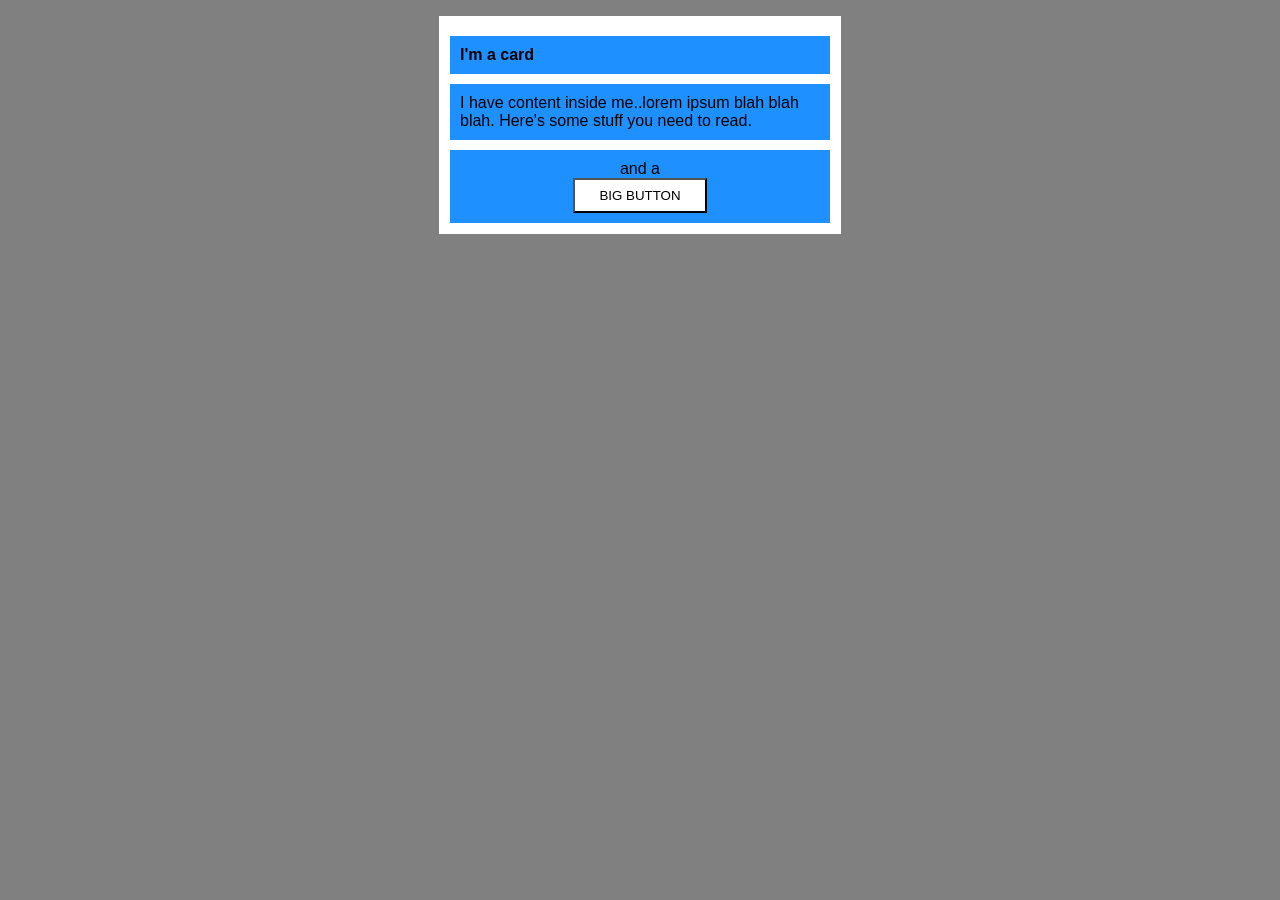
<file: foundations/block-and-inline/02-margin-and-padding-2/index.html>
<!DOCTYPE html>
<html lang="en">
  <head>
    <meta charset="UTF-8">
    <meta http-equiv="X-UA-Compatible" content="IE=edge">
    <meta name="viewport" content="width=device-width, initial-scale=1.0">
    <title>Margin and Padding exercise 2</title>
    <link rel="stylesheet" href="style.css">
  </head>
  <body>
    <div class="card">
      <h1 class="title">I'm a card</h1>
      <div class="content">I have content inside me..lorem ipsum blah blah blah. Here's some stuff you need to read.</div>
      <div class="button-container">and a <button>BIG BUTTON</button></div>
    </div>
  </body>
</html>
</file>
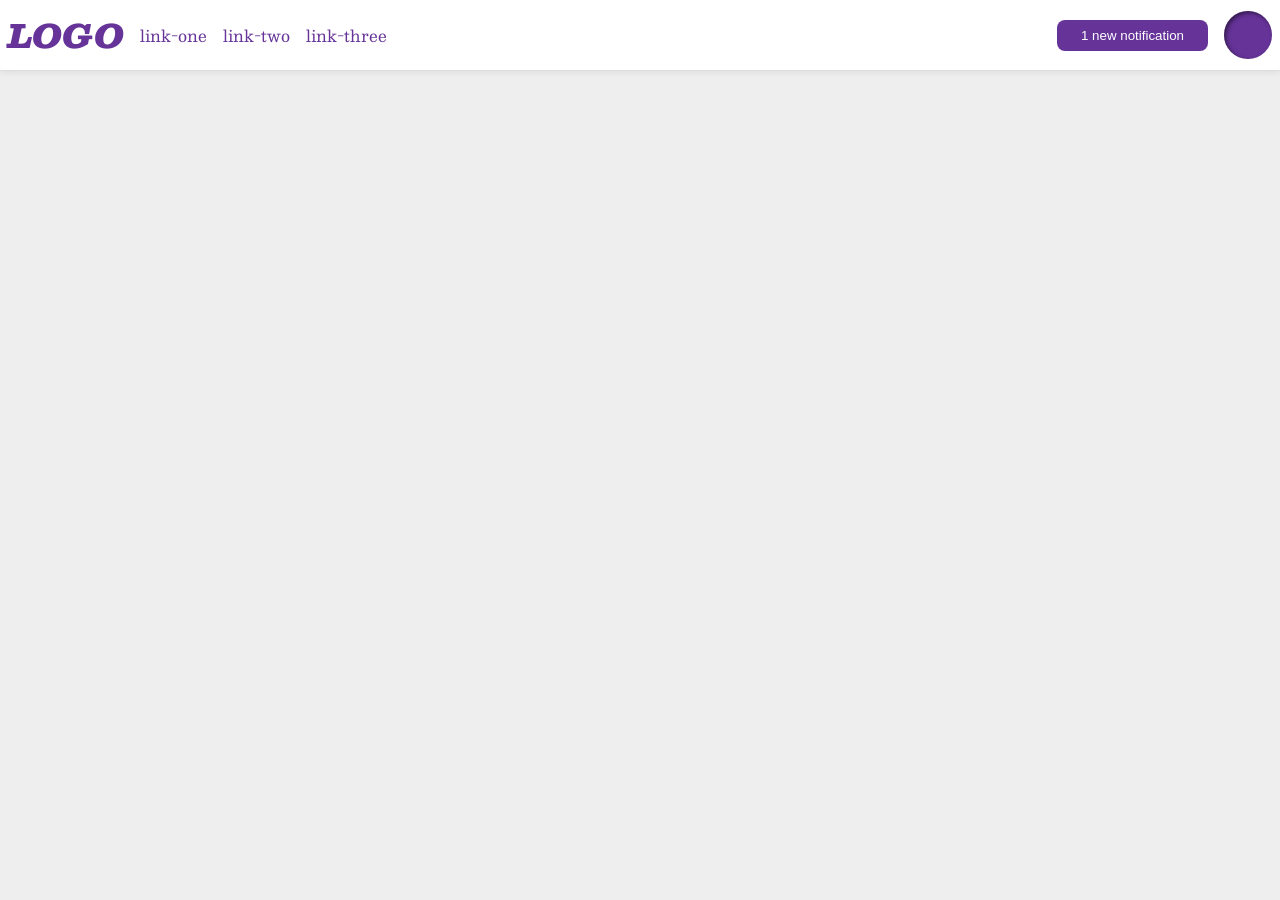
<file: foundations/flex/03-flex-header-2/index.html>
<!DOCTYPE html>
<html lang="en">
  <head>
    <meta charset="UTF-8">
    <meta http-equiv="X-UA-Compatible" content="IE=edge">
    <meta name="viewport" content="width=device-width, initial-scale=1.0">
    <title>Flex Header 2</title>
    <link rel="stylesheet" href="style.css">
  </head>
  <body>
    <div class="header">
      <div class="left-links">
        <div class="logo">
          LOGO
        </div>
        <ul class="links">
          <li><a href="https://google.com">link-one</a></li>
          <li><a href="https://google.com">link-two</a></li>
          <li><a href="https://google.com">link-three</a></li>
        </ul>
      </div>
      <div class="right-links">
          <button class="notifications">
            1 new notification
          </button>
          <div class="profile-image"></div>
      </div>
    </div>
  </body>
</html>
</file>
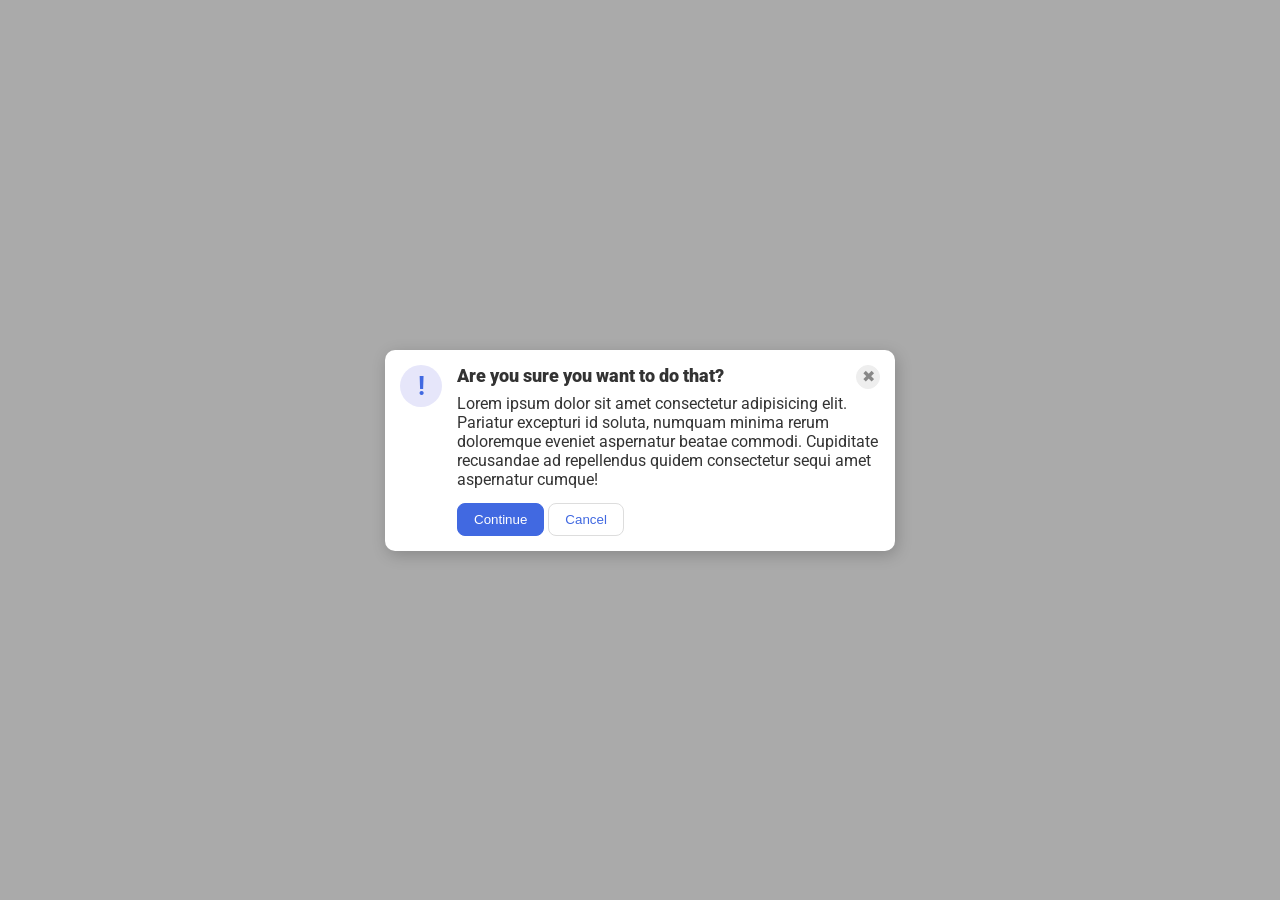
<file: foundations/flex/05-flex-modal/index.html>
<!DOCTYPE html>
<html lang="en">
  <head>
    <meta charset="UTF-8">
    <meta http-equiv="X-UA-Compatible" content="IE=edge">
    <meta name="viewport" content="width=device-width, initial-scale=1.0">
    <link rel="stylesheet" href="style.css">
    <title>Modal</title>
  </head>
  <body>
    <div class="modal">
      <div class="icon">!</div>
      <div class="main">
        <div class="main-header">
          <div class="header">Are you sure you want to do that?</div>
          <button class="close-button">✖</button>
        </div>
        <div class="text">Lorem ipsum dolor sit amet consectetur adipisicing elit. Pariatur excepturi id soluta, numquam minima rerum doloremque eveniet aspernatur beatae commodi. Cupiditate recusandae ad repellendus quidem consectetur sequi amet aspernatur cumque!</div>
        <button class="continue">Continue</button>
        <button class="cancel">Cancel</button>
      </div>
      
    </div>
  </body>
</html>
</file>
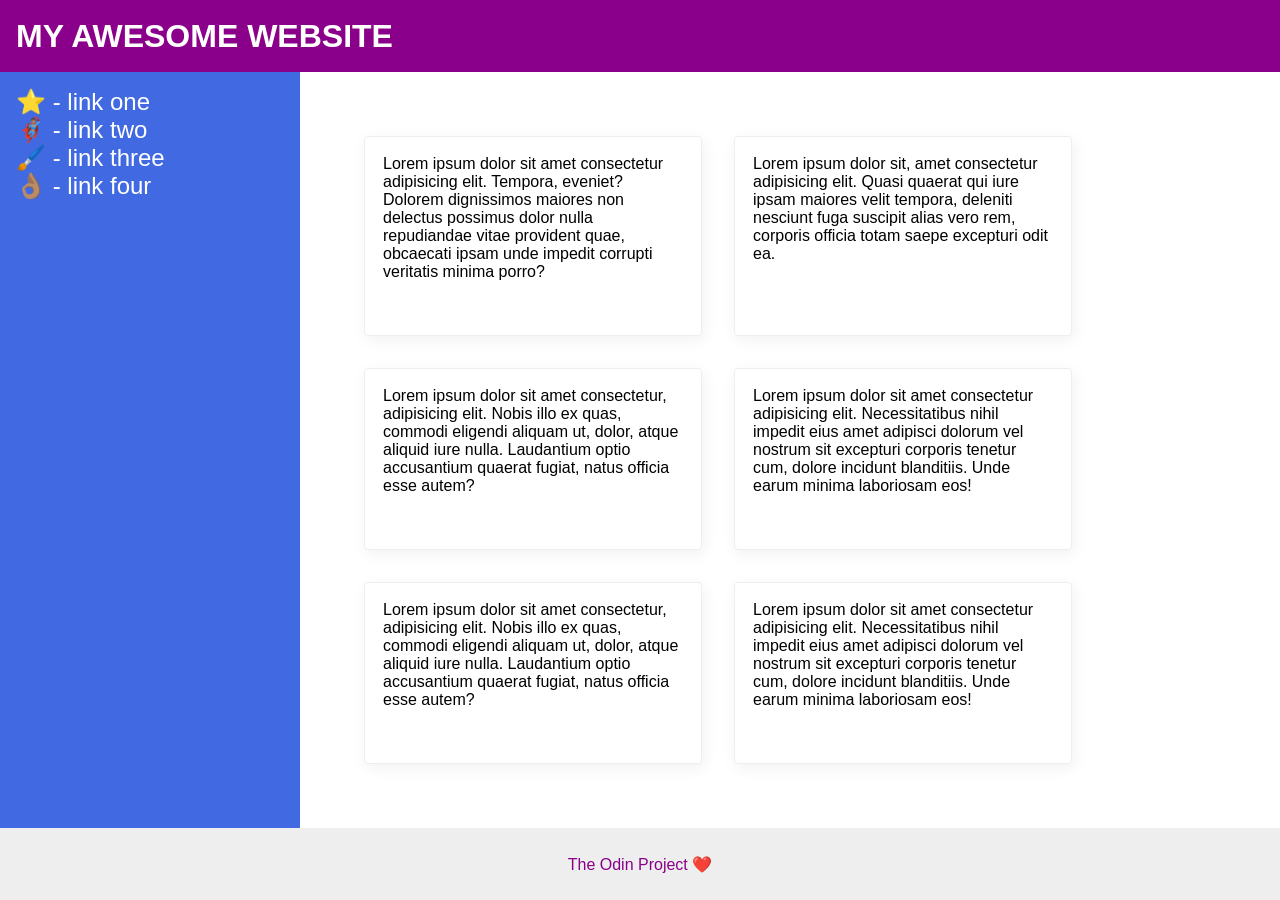
<file: foundations/flex/07-flex-layout-2/index.html>
<!DOCTYPE html>
<html lang="en">
  <head>
    <meta charset="UTF-8">
    <meta http-equiv="X-UA-Compatible" content="IE=edge">
    <meta name="viewport" content="width=device-width, initial-scale=1.0">
    <title>The Holy Grail</title>
    <link rel="stylesheet" href="style.css">
  </head>
  <body>
    <div class="header">
      MY AWESOME WEBSITE
    </div>
    <div class="content">
      <div class="sidebar">
        <ul>
          <li><a href="#">⭐ - link one</a></li>
          <li><a href="#">🦸🏽‍♂️ - link two</a></li>
          <li><a href="#">🖌️ - link three</a></li>
          <li><a href="#">👌🏽 - link four</a></li>
        </ul>
      </div>

      <div class="section-card">
        <div class="card">Lorem ipsum dolor sit amet consectetur adipisicing elit. Tempora, eveniet? Dolorem dignissimos maiores non delectus possimus dolor nulla repudiandae vitae provident quae, obcaecati ipsam unde impedit corrupti veritatis minima porro?</div>
        <div class="card">Lorem ipsum dolor sit, amet consectetur adipisicing elit. Quasi quaerat qui iure ipsam maiores velit tempora, deleniti nesciunt fuga suscipit alias vero rem, corporis officia totam saepe excepturi odit ea.</div>
        <div class="card">Lorem ipsum dolor sit amet consectetur, adipisicing elit. Nobis illo ex quas, commodi eligendi aliquam ut, dolor, atque aliquid iure nulla. Laudantium optio accusantium quaerat fugiat, natus officia esse autem?</div>
        <div class="card">Lorem ipsum dolor sit amet consectetur adipisicing elit. Necessitatibus nihil impedit eius amet adipisci dolorum vel nostrum sit excepturi corporis tenetur cum, dolore incidunt blanditiis. Unde earum minima laboriosam eos!</div>
        <div class="card">Lorem ipsum dolor sit amet consectetur, adipisicing elit. Nobis illo ex quas, commodi eligendi aliquam ut, dolor, atque aliquid iure nulla. Laudantium optio accusantium quaerat fugiat, natus officia esse autem?</div>
        <div class="card">Lorem ipsum dolor sit amet consectetur adipisicing elit. Necessitatibus nihil impedit eius amet adipisci dolorum vel nostrum sit excepturi corporis tenetur cum, dolore incidunt blanditiis. Unde earum minima laboriosam eos!</div>
      </div>
    </div>
    <div class="footer">
      The Odin Project ❤️
    </div>
  </body>
</html>
</file>
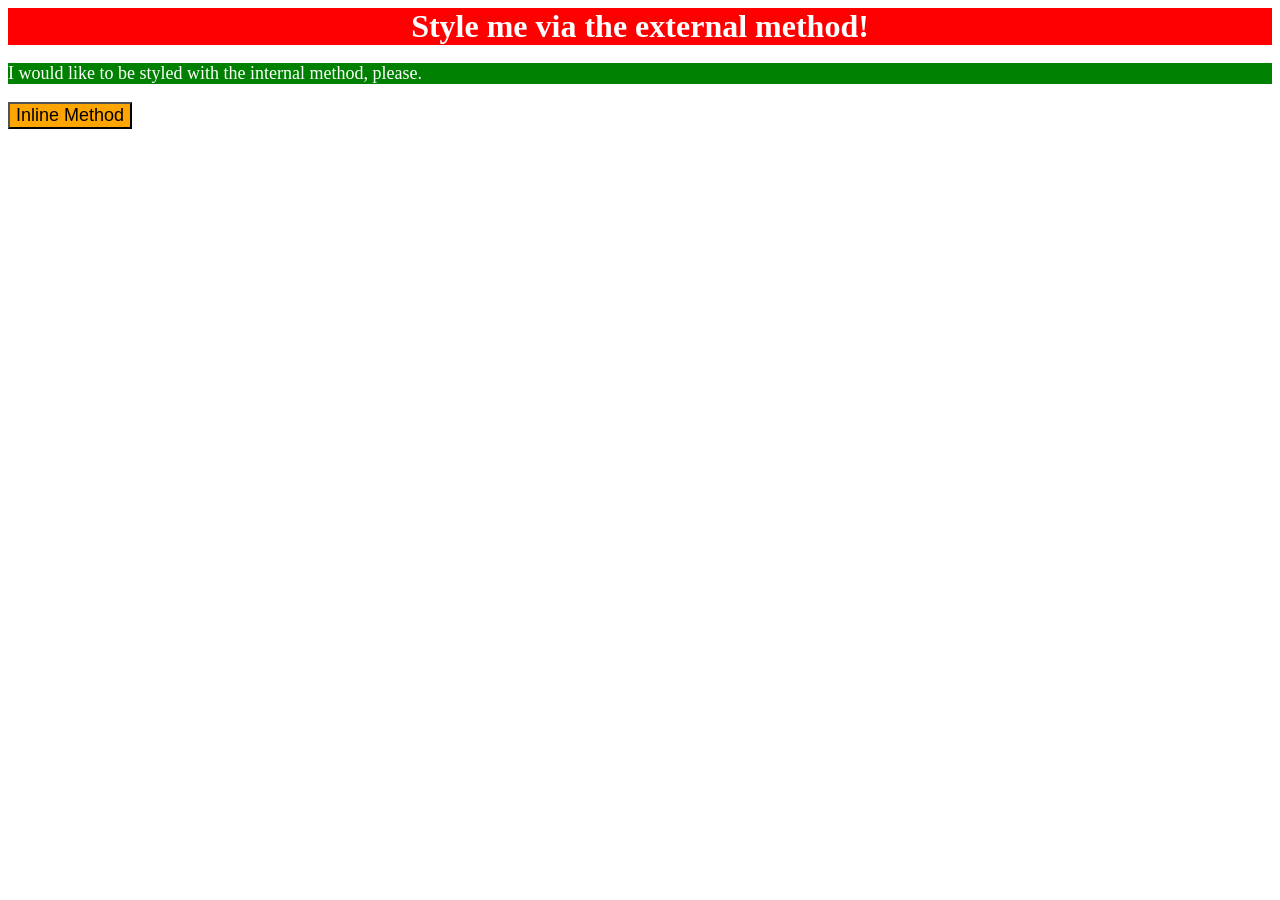
<file: foundations/intro-to-css/01-css-methods/index.html>
<!DOCTYPE html>
<html lang="en">
  <head>
    <meta charset="UTF-8">
    <meta http-equiv="X-UA-Compatible" content="IE=edge">
    <meta name="viewport" content="width=device-width, initial-scale=1.0">
    <title>Methods for Adding CSS</title>
    <link rel="stylesheet" href="style.css">
    <style> 
      p {
        background-color: green;
        color: white;
        font-size: 18px;
      }
    </style>
  </head>
  <body>
    <div>Style me via the external method!</div>
    <p>I would like to be styled with the internal method, please.</p>
    <button style="background-color: orange; font-size: 18px; ">Inline Method</button>
  </body>
</html>
</file>
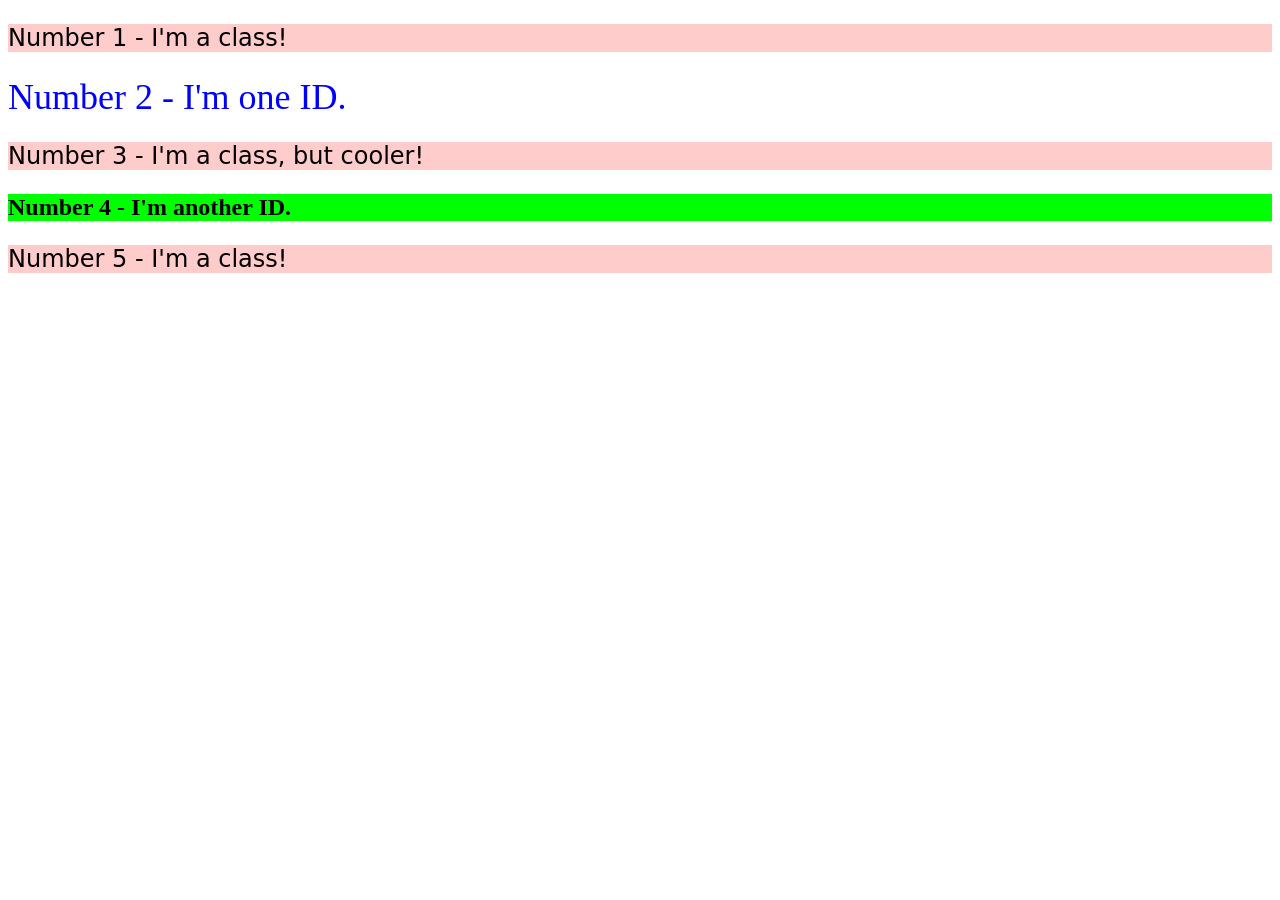
<file: foundations/intro-to-css/02-class-id-selectors/index.html>
<!DOCTYPE html>
<html lang="en">
  <head>
    <meta charset="UTF-8">
    <meta http-equiv="X-UA-Compatible" content="IE=edge">
    <meta name="viewport" content="width=device-width, initial-scale=1.0">
    <title>Class and ID Selectors</title>
    <link rel="stylesheet" href="style.css">
  </head>
  <body>
    <p class="oddnumber">Number 1 - I'm a class!</p>
    <div id="two">Number 2 - I'm one ID.</div>
    <p class="oddnumber">Number 3 - I'm a class, but cooler!</p>
    <div id="four">Number 4 - I'm another ID.</div>
    <p class="oddnumber">Number 5 - I'm a class!</p>
  </body>
</html>
</file>
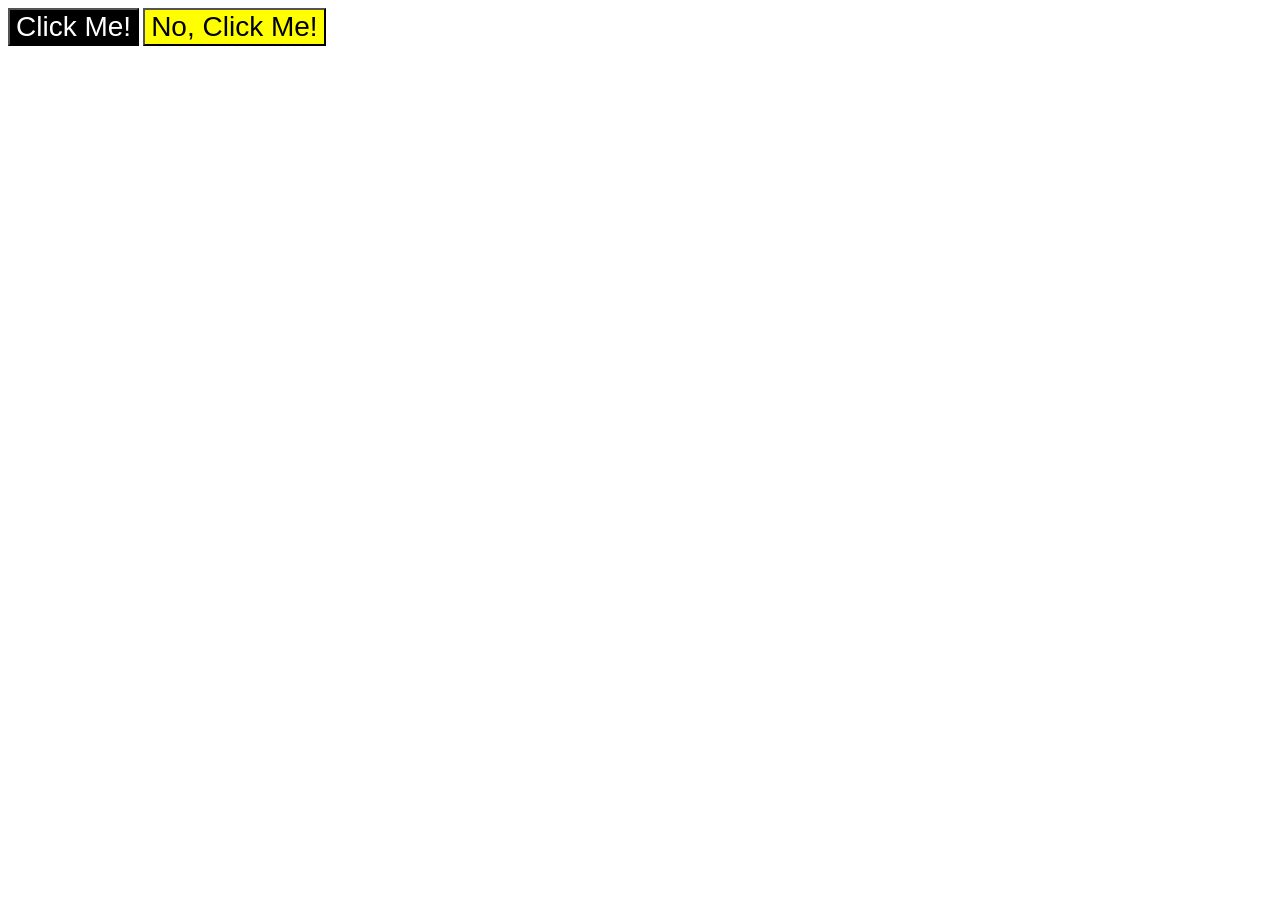
<file: foundations/intro-to-css/03-grouping-selectors/index.html>
<!DOCTYPE html>
<html lang="en">
  <head>
    <meta charset="UTF-8">
    <meta http-equiv="X-UA-Compatible" content="IE=edge">
    <meta name="viewport" content="width=device-width, initial-scale=1.0">
    <title>Grouping Selectors</title>
    <link rel="stylesheet" href="style.css">
  </head>
  <body>
    <button class="clickme" >Click Me!</button>
    <button class="dontclick">No, Click Me!</button>
  </body>
</html>
</file>
<file: foundations/block-and-inline/02-margin-and-padding-2/style.css>
body {
  background: gray;
  font-family: sans-serif;
  /* font-size: 16px; */
  /* box-sizing: border-box; */
}

.card {
  width: 400px;
  background: white;
  margin: 16px auto;
  padding: 10px 1px 1px 1px;
}

.title,
.content,
.button-container {
  background: dodgerblue;
  margin: 10px;
  padding: 10px;
  font-size: 16px;

}

button {
  background: white;
  display: block;
  padding: 8px 24px;
  margin: 0 auto;
}

.button-container{
  text-align: center;
}
</file>
<file: foundations/flex/03-flex-header-2/style.css>
/* this is some magical font-importing.  
you'll learn about it later. */
@import url('https://fonts.googleapis.com/css2?family=Besley:ital,wght@0,400;1,900&display=swap');

body {
  margin: 0;
  background: #eee;
  font-family: Besley, serif;
}

.header {
  background: white;
  border-bottom: 1px solid #ddd;
  box-shadow: 0 0 8px rgba(0,0,0,.1);
  display: flex;
  justify-content: space-between;
  /* align-items: center; */
  padding: 8px;
}

.profile-image {
  background: rebeccapurple;
  box-shadow: inset 2px 2px 4px rgba(0,0,0,.5);
  border-radius: 50%;
  width: 48px;
  height: 48px;
}

.logo {
  color: rebeccapurple;
  font-size: 32px;
  font-weight: 900;
  font-style: italic;
}

button {
  border: none;
  border-radius: 8px;
  background: rebeccapurple;
  color: white;
  padding: 8px 24px;
}

a {
  /* this removes the line under our links */
  text-decoration: none;
  color: rebeccapurple;
}

ul {
  list-style-type: none;
  display: flex;
  gap: 16px;
  padding: 0;
  margin: 0;
}

.left-links{
  display: flex;
  align-items: center;
  gap: 16px;
}

.right-links{
  display: flex;
  align-items: center;
  gap: 16px;
}
</file>
<file: foundations/flex/05-flex-modal/style.css>
@import url('https://fonts.googleapis.com/css2?family=Roboto:wght@400;700&display=swap');


html, body {
  height: 100%;
}

body {
  font-family: Roboto, sans-serif;
  margin: 0;
  background: #aaa;
  color: #333;
  /* I'll give you this one for free lol */
  display: flex;
  align-items: center;
  justify-content: center;
}

.modal {
  background: white;
  width: 480px;
  border-radius: 10px;
  box-shadow: 2px 4px 16px rgba(0,0,0,.2);
  padding: 15px;
  display: flex;
}

.icon {
  color: royalblue;
  font-size: 26px;
  font-weight: 700;
  background: lavender;
  width: 42px;
  height: 42px;
  border-radius: 50%;
  display: flex;
  align-items: center;
  justify-content: center;
  flex-shrink: 0;
  margin-right: 15px;
}

.close-button {
  background: #eee;
  border-radius: 50%;
  color: #888;
  font-weight: 400;
  font-size: 16px;
  height: 24px;
  width: 24px;
  display: flex;
  align-items: center;
  justify-content: center;
  border: 1px solid #eee;
  padding: 0;
  flex-shrink: 0;
}

button {
  cursor: pointer;
  padding: 8px 16px;
  border-radius: 8px;
}

button.continue {
  background: royalblue;
  border: 1px solid royalblue;
  color: white;
  margin-top: 14px;
}

button.cancel {
  background: white;
  border: 1px solid #ddd;
  color: royalblue;
  /* margin-top: 14px; */
}

.header{
  font-weight: 900;
  font-size: 18px;
  margin-bottom: 8px;
}

.main-header{
  display: flex;
  justify-content: space-between;
  align-content: center;
}
</file>
<file: foundations/flex/07-flex-layout-2/style.css>
body {
  font-family: -apple-system, BlinkMacSystemFont, 'Segoe UI', Roboto, Oxygen, Ubuntu, Cantarell, 'Open Sans', 'Helvetica Neue', sans-serif;
  margin: 0;
  min-height: 100vh;
  display: flex;
  flex-direction: column;
  justify-content: space-between;
}

/* *{
  outline: 3px solid pink;
} */


.header {
  height: 72px;
  background: darkmagenta;
  color: white;
  font-weight: 900;
  font-size: 32px;
  padding-left: 16px;
  padding-right: 16px;
  /* padding-top: 16px;
  padding-bottom: 16px; */
  display: flex;
  align-items: center;
}

.footer {
  height: 72px;
  background: #eee;
  color: darkmagenta;
  display: flex;
  justify-content: center;
  align-items: center;
}

.sidebar {
  width: 300px;
  background: royalblue;
  box-sizing: border-box;
  /* display: flex; */
  flex-shrink: 0;
 ul{
  list-style: none;
  padding: 16px;
  margin: 0;
  }
  a{
    text-decoration: none;
    color: white;
    font-size: 24px;
  }
}

.card {
  border: 1px solid #eee;
  box-shadow: 2px 4px 16px rgba(0,0,0,.06);
  border-radius: 4px;
  padding: 18px;
  width: 300px;
  margin: 16px;
}

.content{
  display: flex;
  flex: 1;
}

.section-card{
  display: flex;
  flex-wrap: wrap;
  padding: 48px;
}
</file>
<file: foundations/intro-to-css/01-css-methods/style.css>
div {
    background-color: red;
    color: white;
    font-size: 32px;
    text-align: center;
    font-weight: bold ;
}
</file>
<file: foundations/intro-to-css/02-class-id-selectors/style.css>
/* Add CSS Styling */

.oddnumber {
    background-color: #FFCCCC;
    font-family: verdana, DejaVu Sans, sans-serif;
    font-size: 24px;
}

#two{
    color: rgb(0, 0, 255);
    font-size: 36px;
}

#four{
    background-color: rgb(0, 255, 0);
    font-size: 24px;
    font-weight: bold;
}
</file>
<file: foundations/intro-to-css/03-grouping-selectors/style.css>
/* Add CSS Styling */

.clickme{
    background-color: hsl(0, 0%, 0%);
    color: rgb(255, 255, 255);
}

.dontclick{
    background-color: yellow;
}


.clickme, .dontclick{
    font-size: 28px;
    font-family: Helvetica, Times New Roman, sans-serif;
}
</file>
